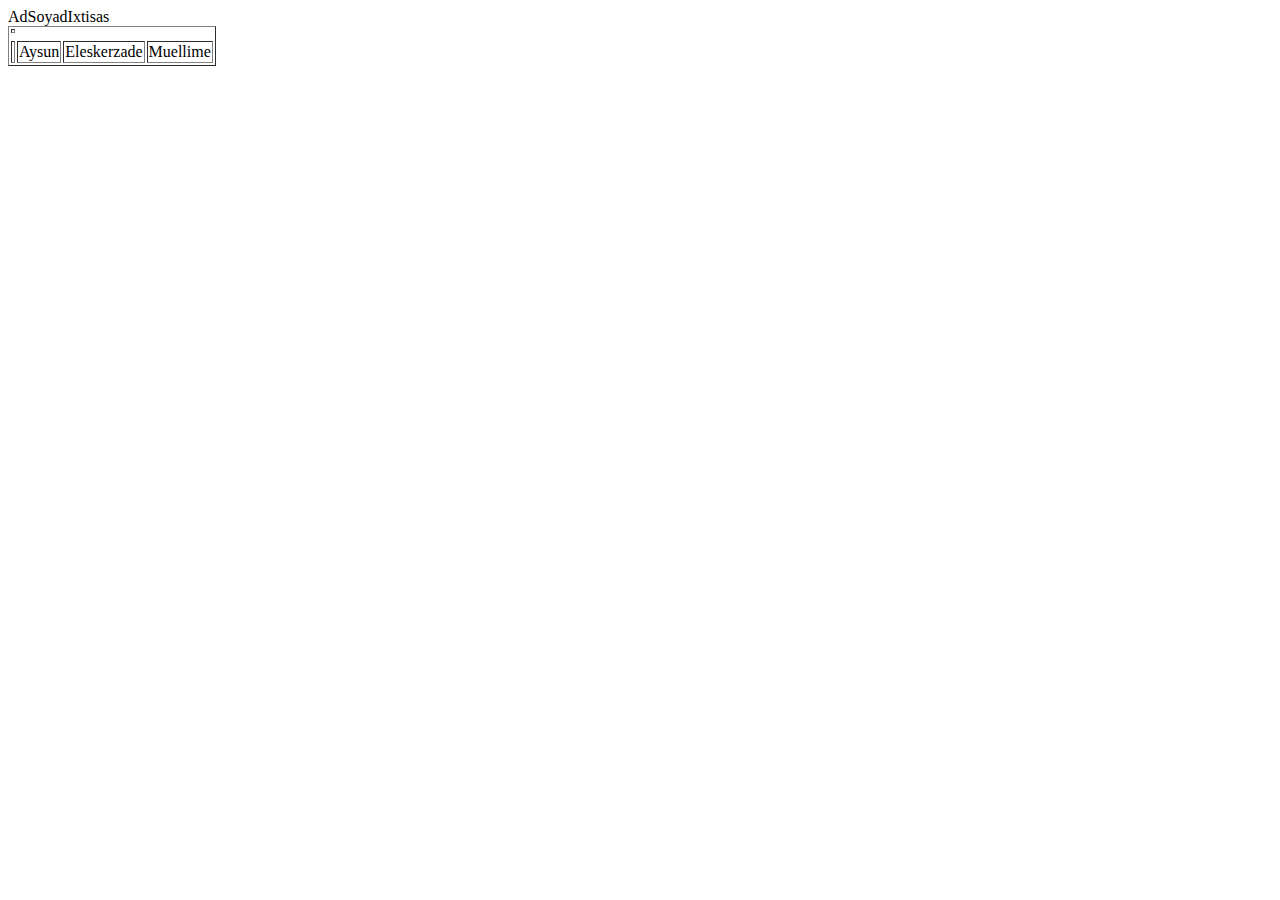
<file: aysun.html>
<!DOCTYPE html>
<html lang="en">
<head>
    <meta charset="UTF-8">
    <meta name="viewport" content="width=device-width, initial-scale=1.0">
    <title>Document</title>
</head>
<body>
    <table border="1">
        <thead>
            <th>
                <tr>Ad</tr>
                <tr>Soyad</tr>
                <tr>Ixtisas</tr>
            </th>
        </thead>
        <tbody>
            <th>
                <td>Aysun</td>
                <td>Eleskerzade</td>
                <td>Muellime</td>
            </th>
        </tbody>
    </table>
</body>
</html>
</file>
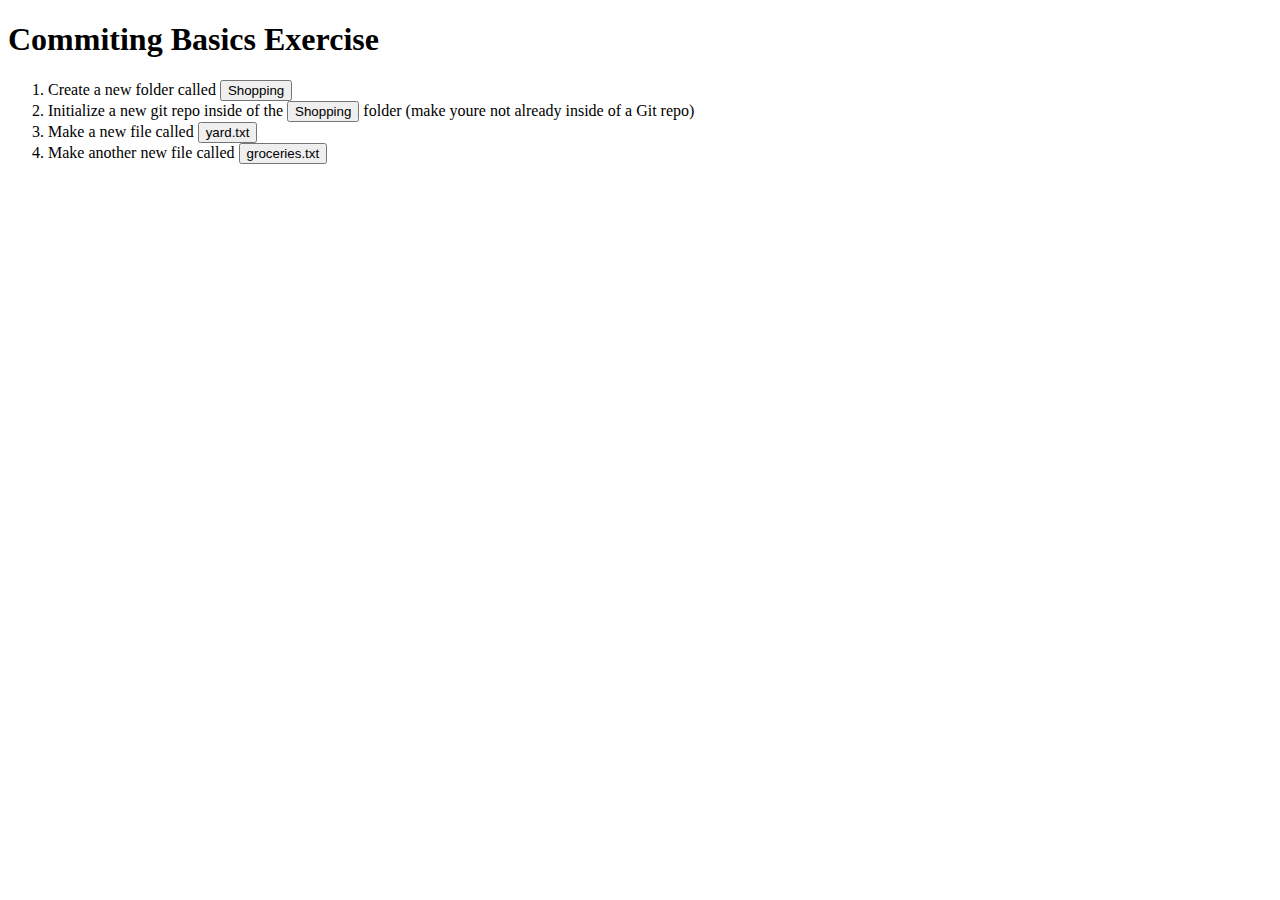
<file: home.html>
<!DOCTYPE html>
<html lang="en">
<head>
    <meta charset="UTF-8">
    <meta name="viewport" content="width=device-width, initial-scale=1.0">
    <title>Document</title>
</head>
<body>
 <h1>Commiting Basics Exercise</h1>
 <ol>
 <li> Create a new folder called <button>Shopping</button></li>

 <li> Initialize a new git repo inside of the <button>Shopping</button> folder (make youre not already inside of a Git repo)</li>

 <li>Make a new file called <button>yard.txt</button></li>

 <li>Make another new file called <button>groceries.txt</button></li>

 
 </ol>
</body>
</html>
</file>
